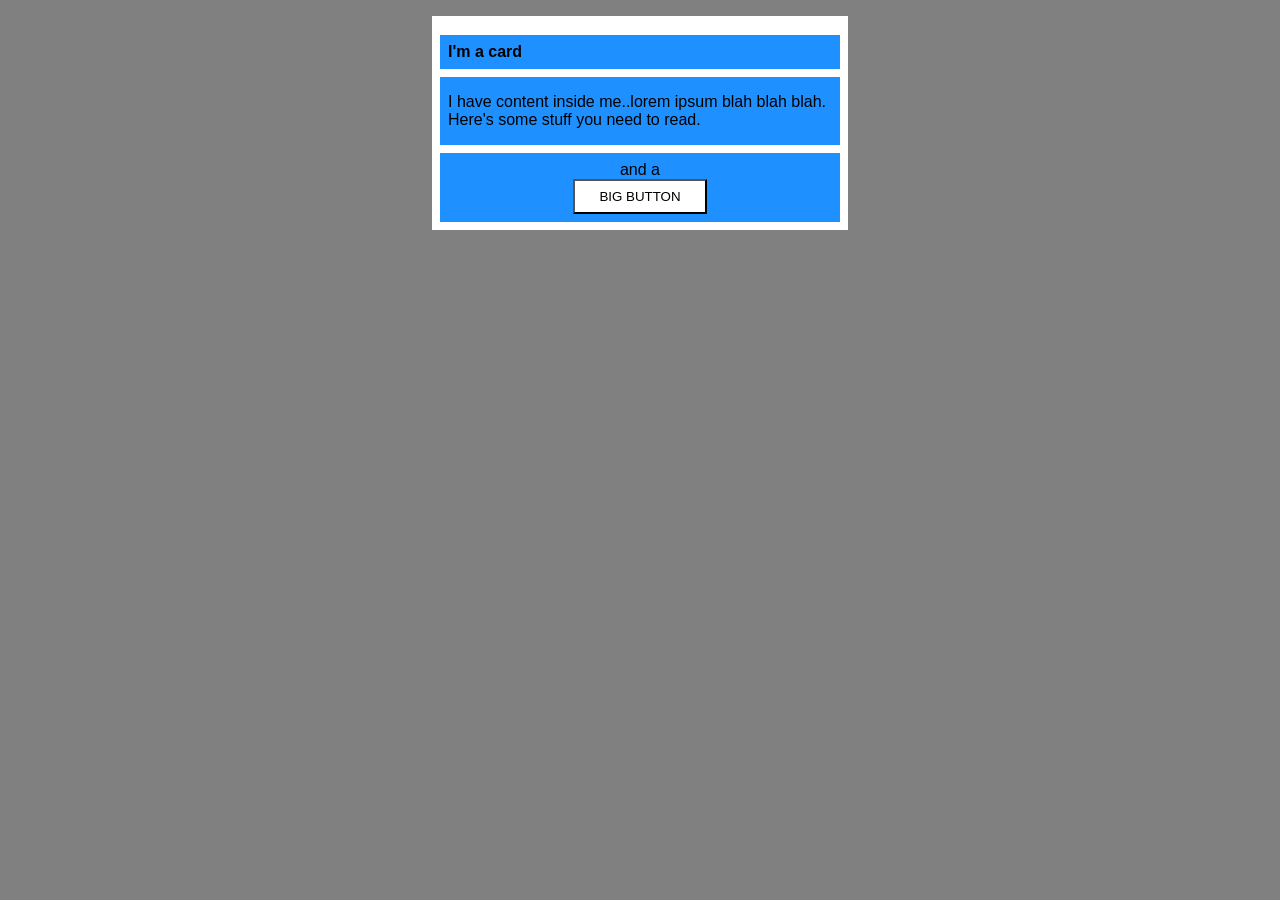
<file: foundations/block-and-inline/02-margin-and-padding-2/index.html>
<!DOCTYPE html>
<html lang="en">
  <head>
    <meta charset="UTF-8">
    <meta http-equiv="X-UA-Compatible" content="IE=edge">
    <meta name="viewport" content="width=device-width, initial-scale=1.0">
    <title>Margin and Padding exercise 2</title>
    <link rel="stylesheet" href ="style.css">
  </head>
  <body>
    <div class="card">
      <h1 class="title">I'm a card</h1>
      <div class="content">I have content inside me..lorem ipsum blah blah blah. Here's some stuff you need to read.</div>
      <div class="button-container">and a <button>BIG BUTTON</button></div>
    </div>
  </body>
</html>
</file>
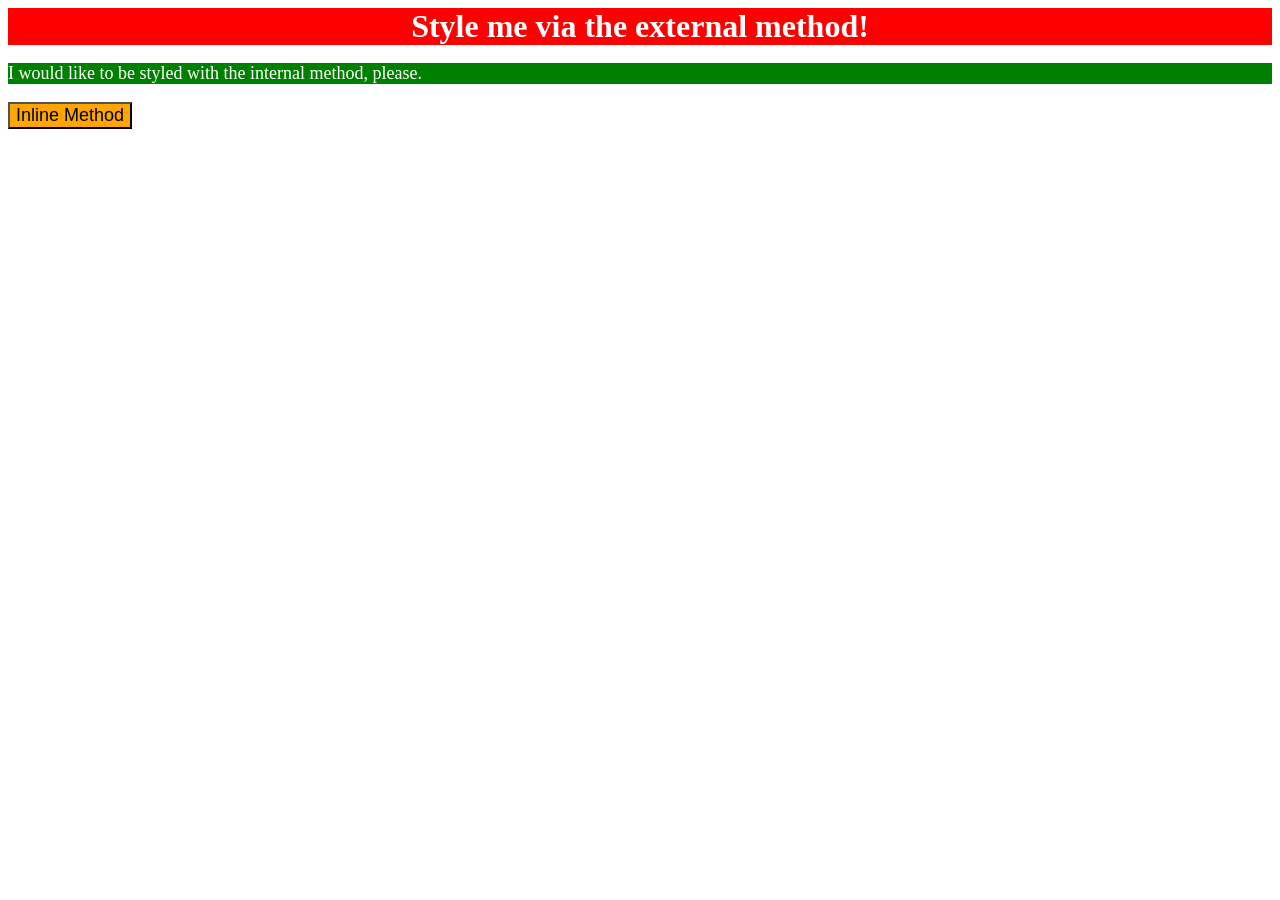
<file: foundations/intro-to-css/01-css-methods/index.html>
<!DOCTYPE html>
<html lang="en">
  <head>
    <style>
      p {
        color: white;
        background-color: green;
        font-size: 18px;
      }
    </style>
    <meta charset="UTF-8">
    <meta http-equiv="X-UA-Compatible" content="IE=edge">
    <meta name="viewport" content="width=device-width, initial-scale=1.0">
    <link rel = "stylesheet" href = "style.css">
    <title>Methods for Adding CSS</title>
  </head>
  <body>
    <div>Style me via the external method!</div>
    <p>I would like to be styled with the internal method, please.</p>
    <button style = "background-color: orange; font-size: 18px;">Inline Method</button>
  </body>
</html>
</file>
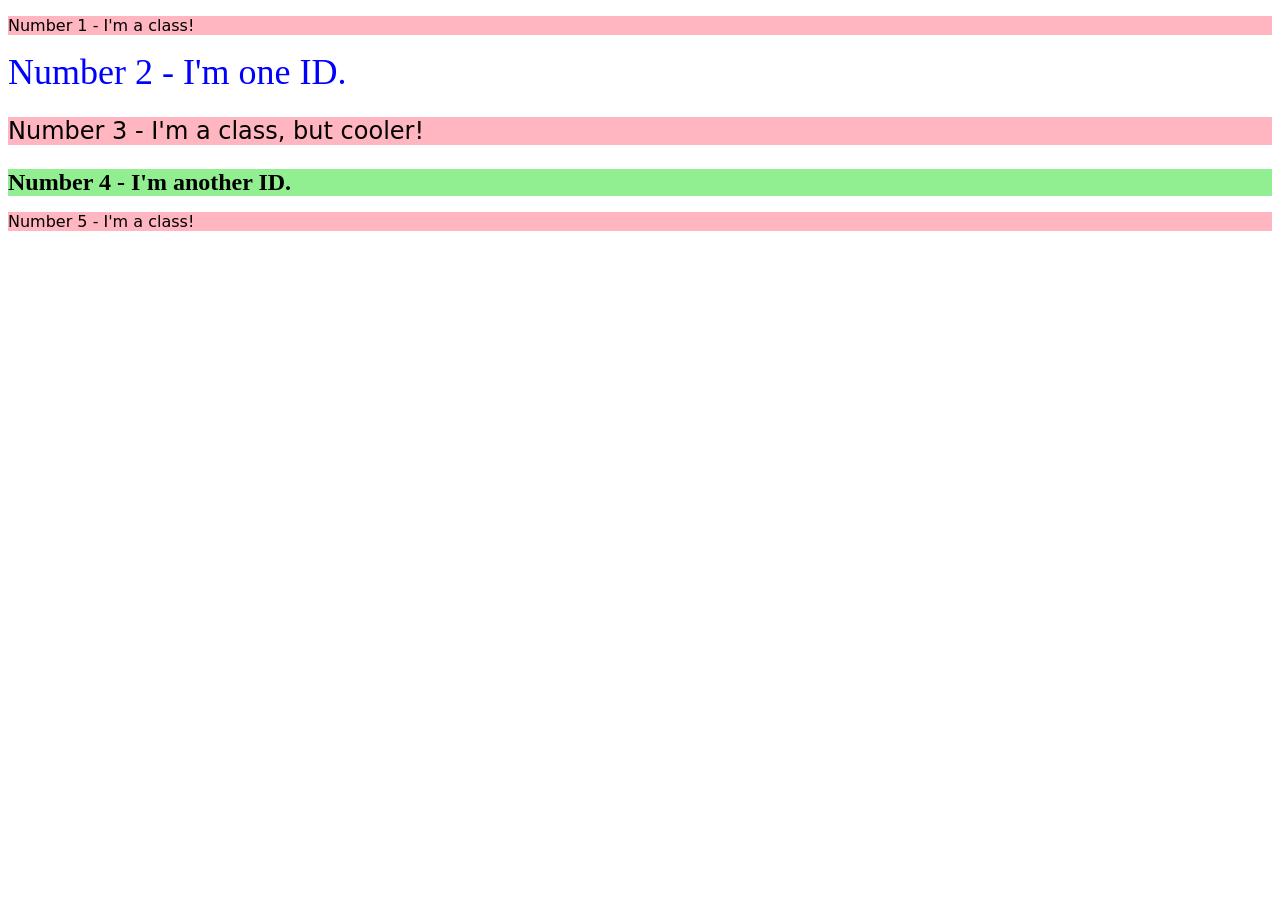
<file: foundations/intro-to-css/02-class-id-selectors/index.html>
<!DOCTYPE html>
<html lang="en">
  <head>
    <meta charset="UTF-8">
    <meta http-equiv="X-UA-Compatible" content="IE=edge">
    <meta name="viewport" content="width=device-width, initial-scale=1.0">
    <title>Class and ID Selectors</title>
    <link rel="stylesheet" href="style.css">
  </head>
  <body>
    <p class = "change1">Number 1 - I'm a class!</p>
    <div id = "change2">Number 2 - I'm one ID.</div>
    <p class = "change1" id = "change3">Number 3 - I'm a class, but cooler!</p>
    <div id = "change4">Number 4 - I'm another ID.</div>
    <p class = "change1">Number 5 - I'm a class!</p>
  </body>
</html>
</file>
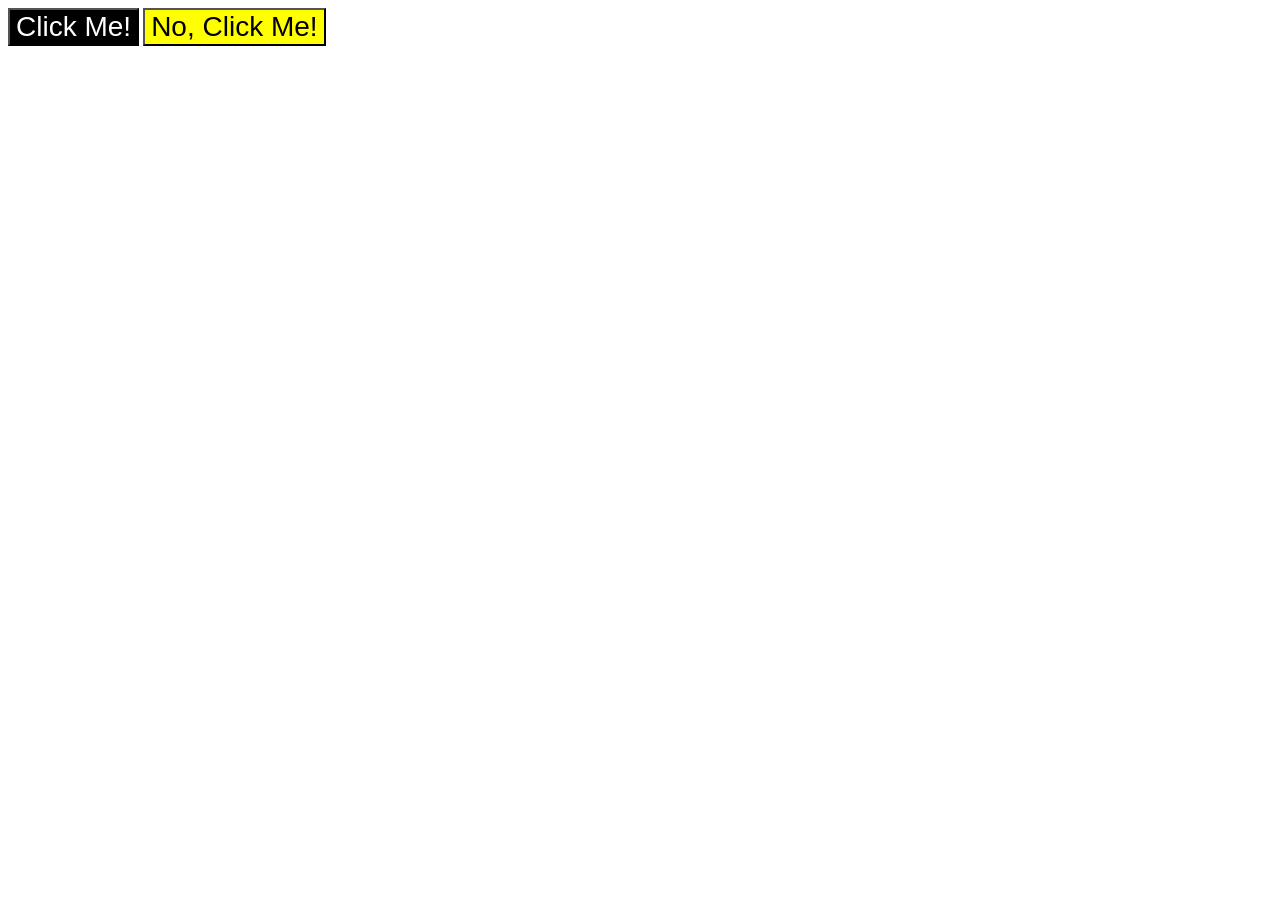
<file: foundations/intro-to-css/03-grouping-selectors/index.html>
<!DOCTYPE html>
<html lang="en">
  <head>
    <meta charset="UTF-8">
    <meta http-equiv="X-UA-Compatible" content="IE=edge">
    <meta name="viewport" content="width=device-width, initial-scale=1.0">
    <title>Grouping Selectors</title>
    <link rel="stylesheet" href="style.css">
  </head>
  <body>
    <button class = "button1">Click Me!</button>
    <button class = "button2">No, Click Me!</button>
  </body>
</html>
</file>
<file: foundations/block-and-inline/02-margin-and-padding-2/style.css>
body {
  background: gray;
  font-family: sans-serif;
}

.card {
  width: 400px;
  background: white;
  margin: 16px auto;
  padding: 8px;
}

.title,
.content,
.button-container {
  background: dodgerblue;
}

.title {
  margin-bottom: 8px;
  font-size: 16px;
  padding: 8px;
}

.content {
  margin-bottom: 8px;
  padding: 16px 8px;
}

.button-container {
  text-align: center;
  padding: 8px
}

button {
  display: block;
  background: white;
  margin: 0px auto;
  padding: 8px 24px;
}
</file>
<file: foundations/intro-to-css/01-css-methods/style.css>
div {
    color: white;
    background-color: red; 
    font-weight : 700;
    text-align: center;
    font-size: 32px;
}
</file>
<file: foundations/intro-to-css/02-class-id-selectors/style.css>
.change1 {
    background-color: #ffb6c1;
    font-family: "Verdana", "DejaVu Sans", sans-serif ;
}

#change2 {
    color: rgb(0, 0, 255);
    font-size: 36px;
}

.change1#change3, #change4 {
    font-size: 24px;
}

#change4 {
    font-weight: bold;
    background-color: hsl(120, 73%, 75%);
}
</file>
<file: foundations/intro-to-css/03-grouping-selectors/style.css>
.button1 {
    color: white;
    background-color: black;
}

.button2 {
    background-color: yellow;
}

.button1, .button2 {
    font-size: 28px;
    font-family: "Helvetica", "Times New Roman", sans-serif;
}
</file>
